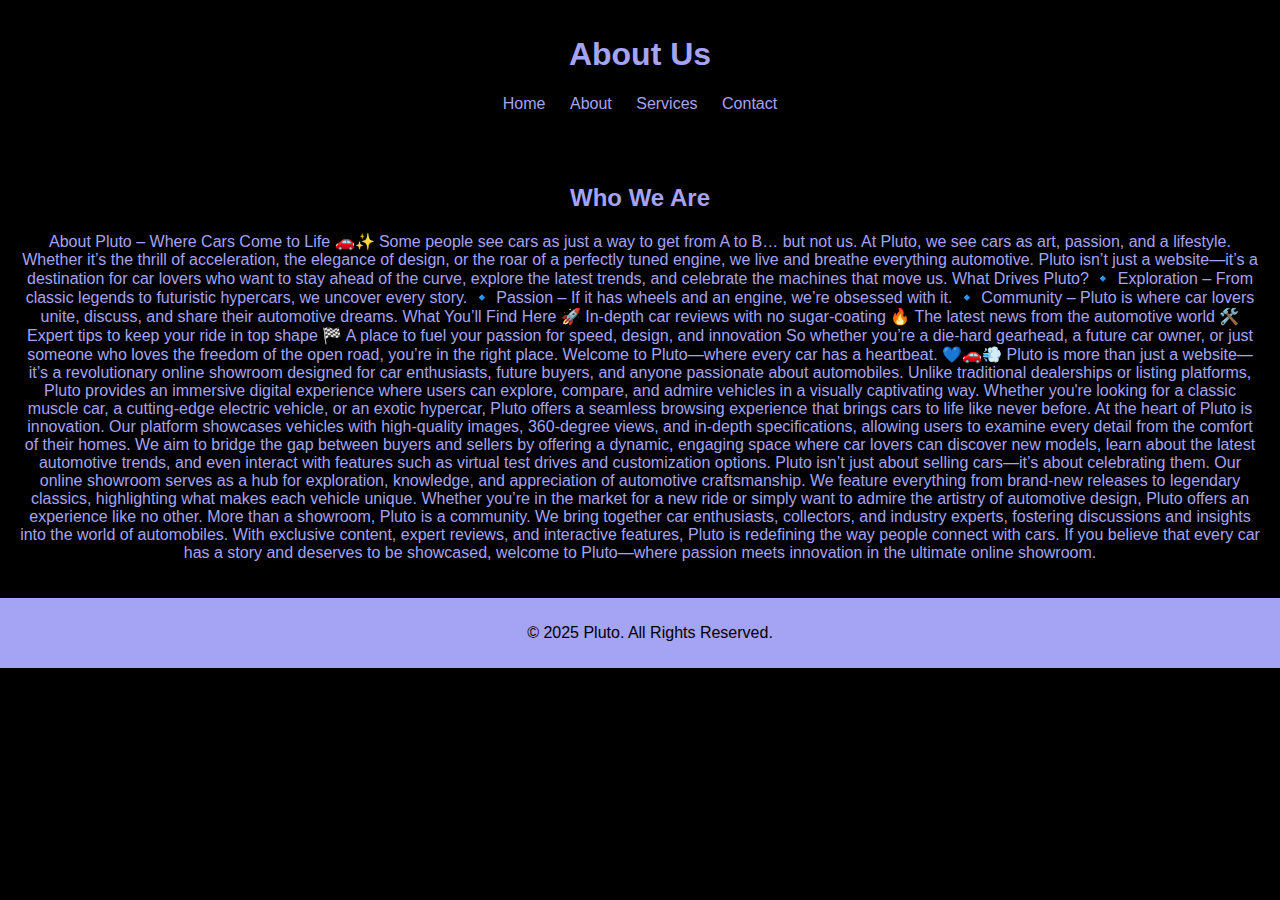
<file: aboutus.html>
<!DOCTYPE html> 

<html lang="en"> 

<head> 

    <meta charset="UTF-8"> 

    <meta name="viewport" content="width=device-width, initial-scale=1.0"> 

    <title>About Us</title> 

    <link rel="stylesheet" href="style.css"> 

</head> 

<body> 

 

    <header> 

        <h1>About Us</h1> 

        <nav> 

            <ul> 

                <li><a href="index.html">Home</a></li> 

                <li><a href="aboutus.html">About</a></li> 

                <li><a href="services.html">Services</a></li> 

                <li><a href="contact.html">Contact</a></li> 

            </ul> 

        </nav> 

    </header> 

 

    <section> 

        <h2>Who We Are</h2> 

        <p>About Pluto – Where Cars Come to Life 🚗✨
            Some people see cars as just a way to get from A to B… but not us. At Pluto, we see cars as art, passion, and a lifestyle.
            
            Whether it’s the thrill of acceleration, the elegance of design, or the roar of a perfectly tuned engine, we live and breathe everything automotive. Pluto isn’t just a website—it’s a destination for car lovers who want to stay ahead of the curve, explore the latest trends, and celebrate the machines that move us.
            
            What Drives Pluto?
            🔹 Exploration – From classic legends to futuristic hypercars, we uncover every story.
            🔹 Passion – If it has wheels and an engine, we’re obsessed with it.
            🔹 Community – Pluto is where car lovers unite, discuss, and share their automotive dreams.
            
            What You’ll Find Here
            🚀 In-depth car reviews with no sugar-coating
            🔥 The latest news from the automotive world
            🛠️ Expert tips to keep your ride in top shape
            🏁 A place to fuel your passion for speed, design, and innovation
            
            So whether you’re a die-hard gearhead, a future car owner, or just someone who loves the freedom of the open road, you’re in the right place.
            
            Welcome to Pluto—where every car has a heartbeat. 💙🚗💨


            Pluto is more than just a website—it’s a revolutionary online showroom designed for car enthusiasts, future buyers, and anyone passionate about automobiles. Unlike traditional dealerships or listing platforms, Pluto provides an immersive digital experience where users can explore, compare, and admire vehicles in a visually captivating way. Whether you're looking for a classic muscle car, a cutting-edge electric vehicle, or an exotic hypercar, Pluto offers a seamless browsing experience that brings cars to life like never before.

At the heart of Pluto is innovation. Our platform showcases vehicles with high-quality images, 360-degree views, and in-depth specifications, allowing users to examine every detail from the comfort of their homes. We aim to bridge the gap between buyers and sellers by offering a dynamic, engaging space where car lovers can discover new models, learn about the latest automotive trends, and even interact with features such as virtual test drives and customization options.

Pluto isn’t just about selling cars—it’s about celebrating them. Our online showroom serves as a hub for exploration, knowledge, and appreciation of automotive craftsmanship. We feature everything from brand-new releases to legendary classics, highlighting what makes each vehicle unique. Whether you’re in the market for a new ride or simply want to admire the artistry of automotive design, Pluto offers an experience like no other.

More than a showroom, Pluto is a community. We bring together car enthusiasts, collectors, and industry experts, fostering discussions and insights into the world of automobiles. With exclusive content, expert reviews, and interactive features, Pluto is redefining the way people connect with cars. If you believe that every car has a story and deserves to be showcased, welcome to Pluto—where passion meets innovation in the ultimate online showroom.






            
           
            
            
            
            
            
            
            
            </p> 

    </section> 

 

    <footer> 

        <p>&copy; 2025 Pluto. All Rights Reserved.</p> 

    </footer> 

 

</body> 

</html>
</file>
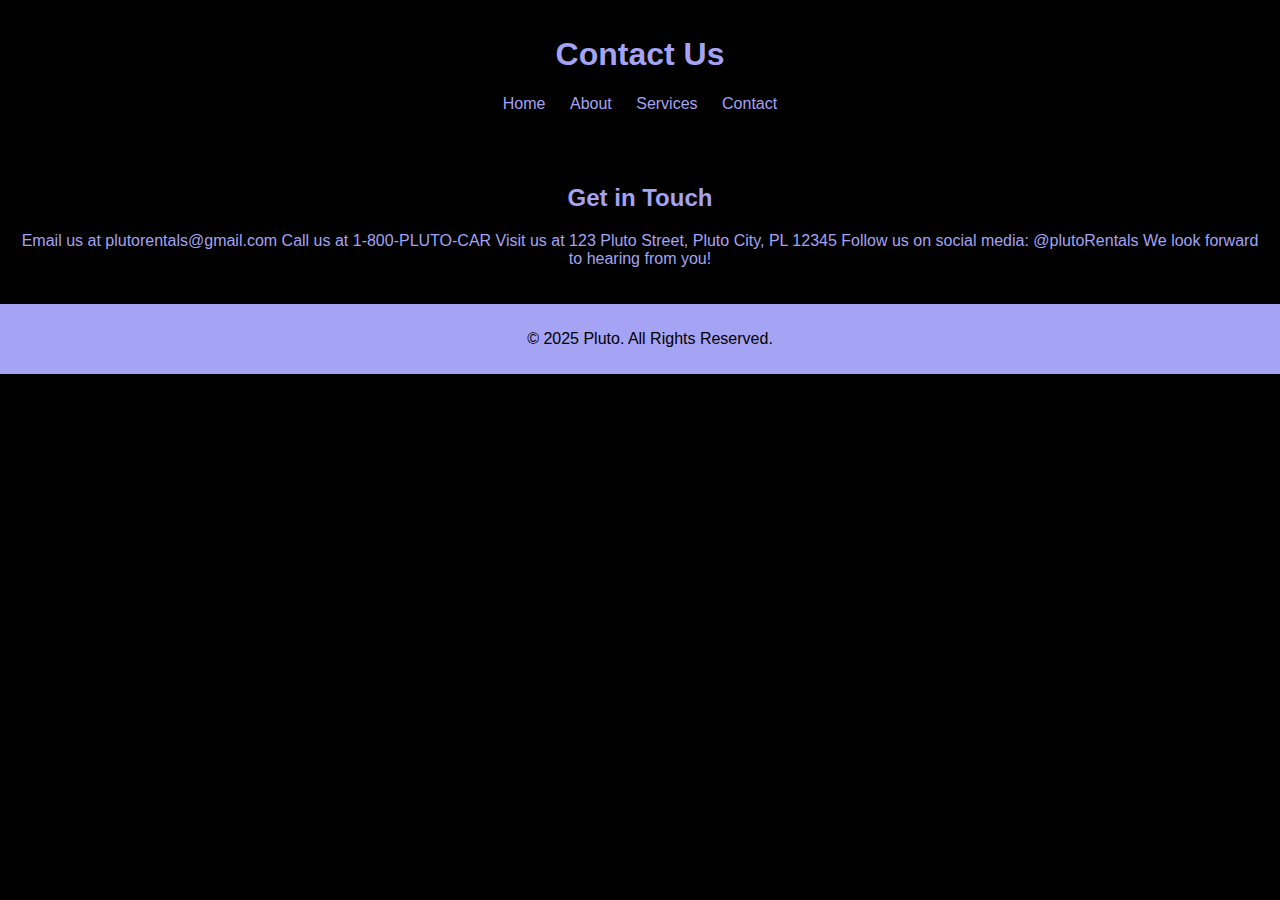
<file: contact.html>
<!DOCTYPE html> 

<html lang="en"> 

<head> 

    <meta charset="UTF-8"> 

    <meta name="viewport" content="width=device-width, initial-scale=1.0"> 

    <title>Contact Us</title> 

    <link rel="stylesheet" href="style.css"> 

</head> 

<body> 

 

    <header> 

        <h1>Contact Us</h1> 

        <nav> 

            <ul> 

                <li><a href="index.html">Home</a></li> 

                <li><a href="aboutus.html">About</a></li> 

                <li><a href="services.html">Services</a></li> 

                <li><a href="contact.html">Contact</a></li> 

            </ul> 

        </nav> 

    </header> 

 

    <section> 

        <h2>Get in Touch</h2> 

          <p> Email us at plutorentals@gmail.com

            Call us at 1-800-PLUTO-CAR

            Visit us at 123 Pluto Street, Pluto City, PL 12345

            Follow us on social media: @plutoRentals

            We look forward to hearing from you!
          </p> 

    </section> 

 

    <footer> 

        <p>&copy; 2025 Pluto. All Rights Reserved.</p> 

    </footer> 

 

</body> 

</html>
</file>
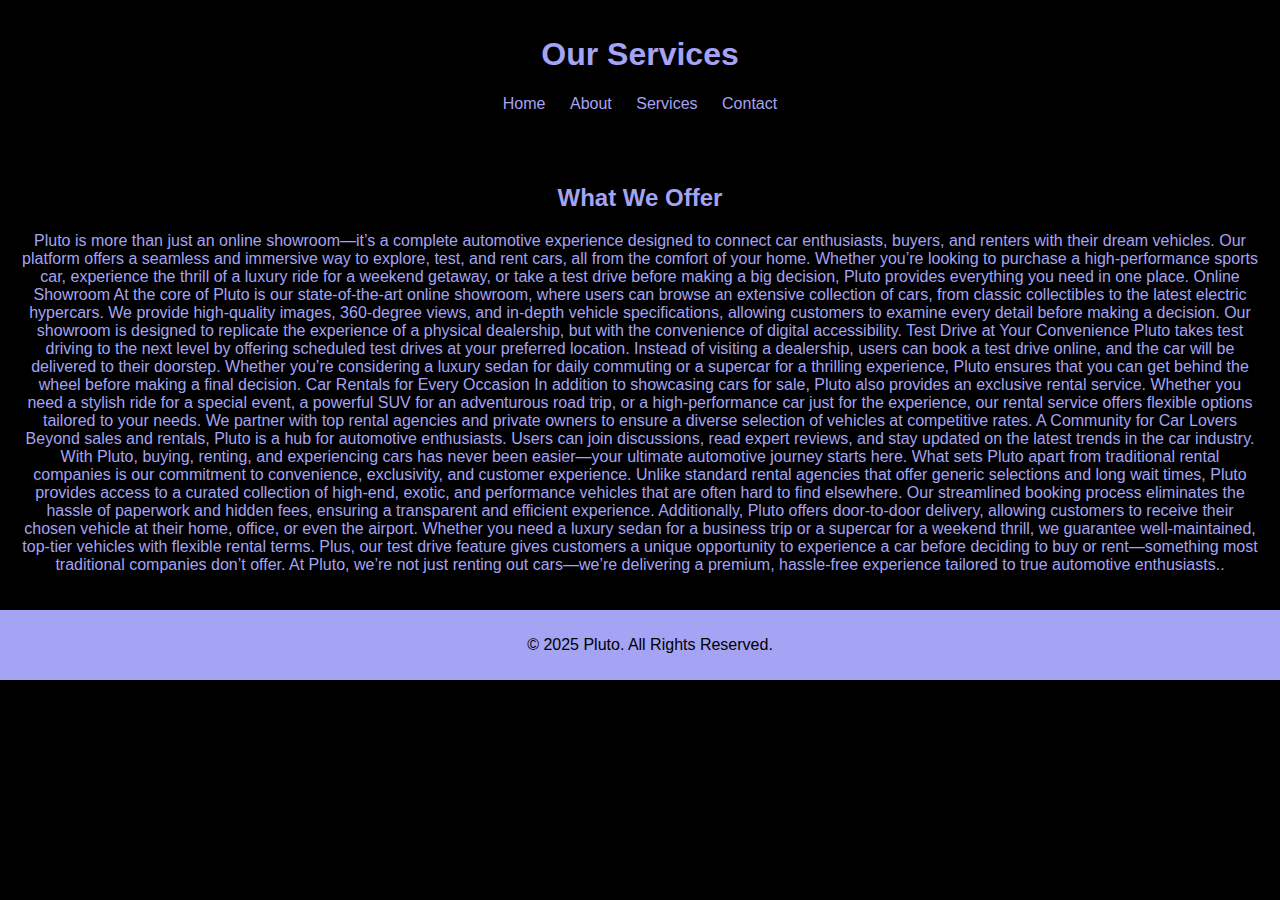
<file: services.html>
<!DOCTYPE html> 

<html lang="en"> 

<head> 

    <meta charset="UTF-8"> 

    <meta name="viewport" content="width=device-width, initial-scale=1.0"> 

    <title>Our Services</title> 

    <link rel="stylesheet" href="style.css"> 

</head> 

<body> 

 

    <header> 

        <h1>Our Services</h1> 

        <nav> 

            <ul> 

                <li><a href="index.html">Home</a></li> 

                <li><a href="aboutus.html">About</a></li> 

                <li><a href="services.html">Services</a></li> 

                <li><a href="contact.html">Contact</a></li> 

            </ul> 

        </nav> 

    </header> 

 

    <section> 

        <h2>What We Offer</h2> 

        <p>Pluto is more than just an online showroom—it’s a complete automotive experience designed to connect car enthusiasts, buyers, and renters with their dream vehicles. Our platform offers a seamless and immersive way to explore, test, and rent cars, all from the comfort of your home. Whether you’re looking to purchase a high-performance sports car, experience the thrill of a luxury ride for a weekend getaway, or take a test drive before making a big decision, Pluto provides everything you need in one place.

            Online Showroom
            At the core of Pluto is our state-of-the-art online showroom, where users can browse an extensive collection of cars, from classic collectibles to the latest electric hypercars. We provide high-quality images, 360-degree views, and in-depth vehicle specifications, allowing customers to examine every detail before making a decision. Our showroom is designed to replicate the experience of a physical dealership, but with the convenience of digital accessibility.
            
            Test Drive at Your Convenience
            Pluto takes test driving to the next level by offering scheduled test drives at your preferred location. Instead of visiting a dealership, users can book a test drive online, and the car will be delivered to their doorstep. Whether you’re considering a luxury sedan for daily commuting or a supercar for a thrilling experience, Pluto ensures that you can get behind the wheel before making a final decision.
            
            Car Rentals for Every Occasion
            In addition to showcasing cars for sale, Pluto also provides an exclusive rental service. Whether you need a stylish ride for a special event, a powerful SUV for an adventurous road trip, or a high-performance car just for the experience, our rental service offers flexible options tailored to your needs. We partner with top rental agencies and private owners to ensure a diverse selection of vehicles at competitive rates.
            
            A Community for Car Lovers
            Beyond sales and rentals, Pluto is a hub for automotive enthusiasts. Users can join discussions, read expert reviews, and stay updated on the latest trends in the car industry. With Pluto, buying, renting, and experiencing cars has never been easier—your ultimate automotive journey starts here.
            
            What sets Pluto apart from traditional rental companies is our commitment to convenience, exclusivity, and customer experience. Unlike standard rental agencies that offer generic selections and long wait times, Pluto provides access to a curated collection of high-end, exotic, and performance vehicles that are often hard to find elsewhere. Our streamlined booking process eliminates the hassle of paperwork and hidden fees, ensuring a transparent and efficient experience.

Additionally, Pluto offers door-to-door delivery, allowing customers to receive their chosen vehicle at their home, office, or even the airport. Whether you need a luxury sedan for a business trip or a supercar for a weekend thrill, we guarantee well-maintained, top-tier vehicles with flexible rental terms. Plus, our test drive feature gives customers a unique opportunity to experience a car before deciding to buy or rent—something most traditional companies don’t offer.

At Pluto, we’re not just renting out cars—we’re delivering a premium, hassle-free experience tailored to true automotive enthusiasts..</p> 

    </section> 

 

    <footer> 

        <p>&copy; 2025 Pluto. All Rights Reserved.</p> 

    </footer> 

 

</body> 

</html>
</file>
<file: style.css>
/* General Styles */ 

body { 

    font-family: Arial, sans-serif; 

    margin: 0; 

    padding: 0; 

    background-color: #000000; 
    color: #a5a3f3; /* Change text color to white */

} 

/* Header and Navigation Bar */ 

header { 

    background-color: #000000; 

    color: #a5a3f3; /* Change header text color to white */
    padding: 15px; 

    text-align: center; 

} 

nav ul { 

    list-style-type: none; 

    padding: 0; 

} 

nav ul li { 

    display: inline; 

    margin: 10px; 

} 

nav ul li a { 

    color: #a5a3f3; /* Change navigation link color to white */
    text-decoration: none; 

} 

/* Main Content */ 

section { 

    padding: 20px; 

    text-align: center; 

} 

#bmwdiv {
    float: right;
    width: 300px;
    border: 3px solid#a5a3f3;
    padding: 0;
    margin: 0;
  }
#shelbygtdiv {
    float: right;
    width: 300px;
    border: 3px solid #a5a3f3;
    padding: 0;
    margin: 0;
}
#gt3rsdiv {
    float: left;
    width: 300px;
    border: 3px solid  #a5a3f3
    margin 0;
}

#logodiv {
    float: center;
    width: 150px;
    border: 3px solid #a5a3f3;
    padding: 0;
    margin: 0;
    
}

/* Logo Centering and Resizing */
#logodiv {
    text-align: center; /* Centers the logo */
    margin: 20px 0; /* Adds space around the logo */
}
 
#logo {
    width: 220px; /* Resized to be much smaller */
    height: auto; /* Maintain aspect ratio */
    display: block; /* Ensures proper spacing */
    margin: 0 auto; /* Ensures it's centered inside the div */
}

#bmw {
    width: 300px; /* Resized to be much smaller */
    height: auto; /* Maintain aspect ratio */
    display: block; /* Ensures proper spacing */
    margin: 0 auto; /* Ensures it's centered inside the div */
}

#shelbygt {
    width: 300px; /* Resized to be much smaller */
    height: auto; /* Maintain aspect ratio */
    display: block; /* Ensures proper spacing */
    margin: 0 auto; /* Ensures it's centered inside the div */
}

/* Image Gallery - Ensures all images appear above the footer */

#image-gallery {

    display: flex; /* Aligns images in a row */

    justify-content: center; /* Centers them horizontally */

    flex-wrap: wrap; /* Allows wrapping on smaller screens */

    gap: 20px; /* Adds space between images */

    padding: 20px 0; /* Adds space above and below */

    background-color: #000000; /* Matches background */

}
 
/* Individual Image Boxes */

.image-box {

    width: 250px; /* Controls image box size */

    border: 3px solid #a5a3f3; /* Adds a green border */

    padding: 10px;

    text-align: center;

    border-radius: 10px;

    background-color: #f8f8f8; /* Light background */

}
 
/* Image Styling */

.image-box img {

    width: 100%; /* Makes images responsive */

    height: auto;

    border-radius: 5px; /* Soft corners */

}
 
/* Footer - Ensure it stays below the images */

footer {

    background-color: #a5a3f3;

    color: #000000; /* Ensure footer text color remains black */
    text-align: center;

    padding: 10px;

    position: relative; /* Prevents overlapping */

    bottom: 0;

    width: 100%;

}
</file>
